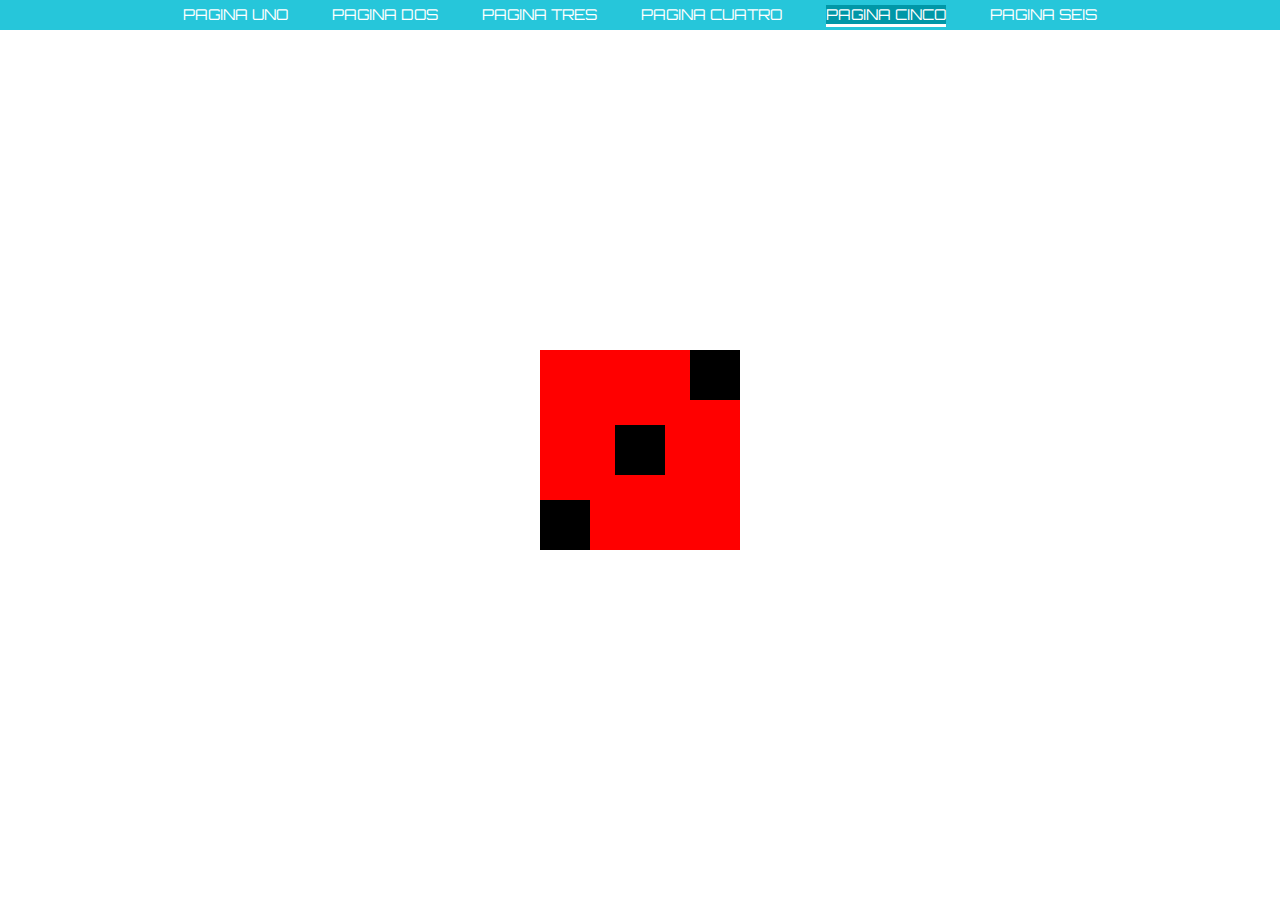
<file: Pages/Pagina5.html>
<!DOCTYPE html>
<html>
  <head>
    <meta charset="utf-8">
    <link rel="stylesheet" href="../Style/main.css">
  <link href="https://fonts.googleapis.com/css?family=Orbitron:500" rel="stylesheet">
    <title></title>
  </head>
  <body>
    <nav>
    <ul>
      <center>
        <a href="../index.html">PAGINA UNO</a>
        <a href="../Pages/pagina2.html">PAGINA DOS</a>
        <a href="../Pages/pagina3.html">PAGINA TRES</a>
        <a href="../Pages/pagina4.html">PAGINA CUATRO</a>
        <a href="" class="form">PAGINA CINCO</a>
        <a href="../Pages/pagina6.html">PAGINA SEIS</a>
    </center>
    </ul>
  </nav>
  <div class="pagina5">
   <section></section>
   <section></section>
   <section></section>
  </div>
  </body>
</html>
</file>
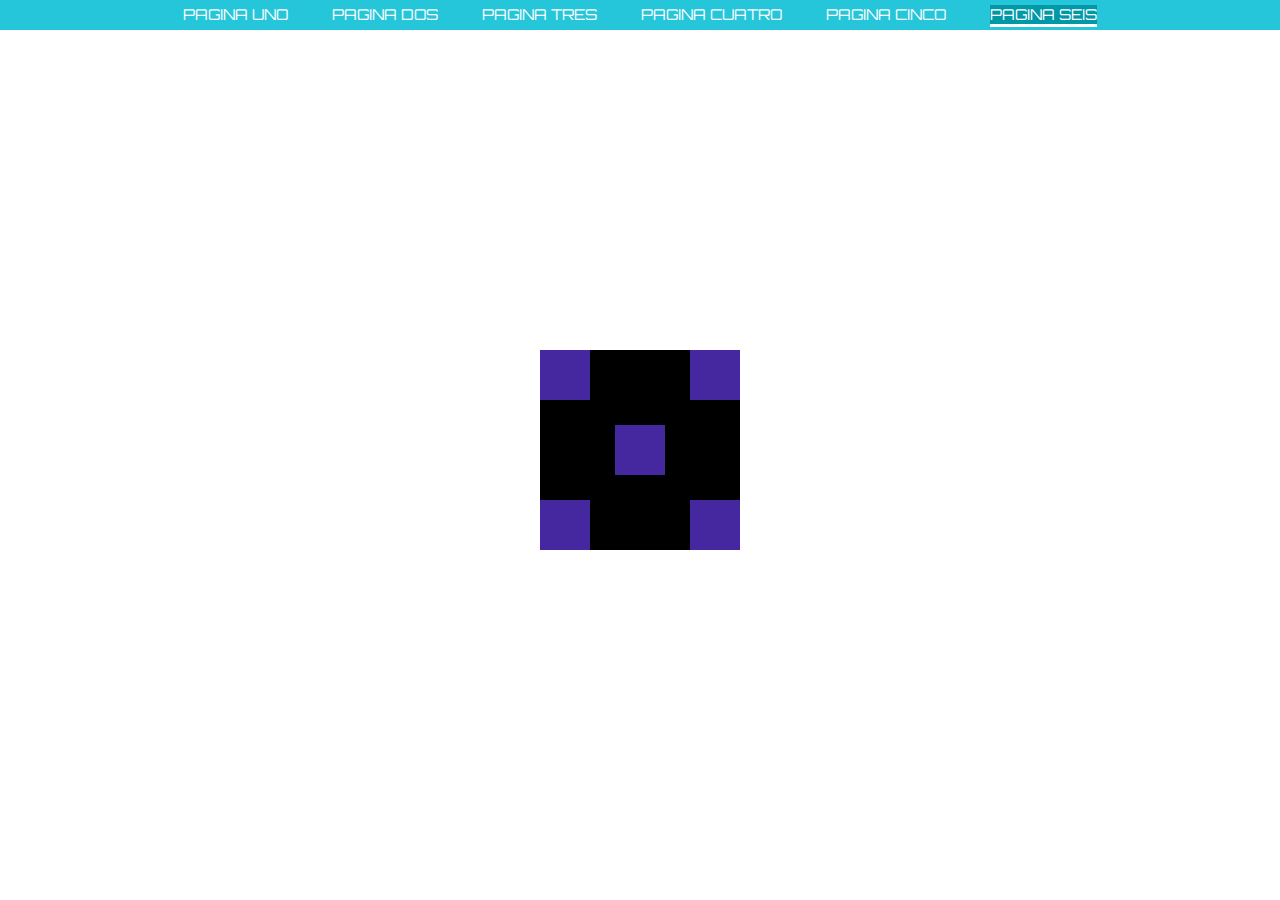
<file: Pages/Pagina6.html>
<!DOCTYPE html>
<html>
  <head>
    <meta charset="utf-8">
    <link rel="stylesheet" href="../Style/main.css">
    <link href="https://fonts.googleapis.com/css?family=Orbitron:500" rel="stylesheet">
    <title></title>
  </head>
  <body>
    <nav>
    <ul>
      <center>
        <a href="../index.html">PAGINA UNO</a>
        <a href="../Pages/pagina2.html">PAGINA DOS</a>
        <a href="../Pages/pagina3.html">PAGINA TRES</a>
        <a href="../Pages/pagina4.html">PAGINA CUATRO</a>
        <a href="../Pages/pagina5.html">PAGINA CINCO</a>
        <a href="" class="form">PAGINA SEIS</a>
    </center>
    </ul>
  </nav>
  <div class="pagina6">
    <section></section>
    <section></section>
    <section></section>
    <section></section>
    <section></section>
  </div>
  </body>
</html>
</file>
<file: Style/main.css>
*{
  margin: 0px;
  padding: 0px;
}
nav ul center{
  background-color: #26C6DA;
  margin: auto;
  height: 30px;
  width: auto;
  text-align: center;
}
nav ul center a{
  text-align: auto;
  display: inline-block;
  margin: 5px 20px 5px 20px;
}

a{
  text-decoration: none;
  padding: 30px,50px;
  text-align: center;
  font-family: 'Orbitron', sans-serif;
  color: white;
  font-size: 15px;
  display: block;
}
a:hover{
  background-color: #0097A7;
}
.form{
  background-color: #0097A7;
  border-bottom: solid white;
}

 .pagina1{
  width: 150px;
  height: 150px;
  position: absolute;
  top: 0px;
  left: 0px;
  right: 0px;
  bottom: 0px;
  margin: auto;
  background-color: #49BEEC;
  transition: 1s;

}
.pagina1:hover{
  width:300px;
  height: 300px;
  background-color: #000069;
  
}

.pagina2{
  width: 150px;
  height: 150px;
  position: absolute;
  top: 0px;
  left: 0px;
  right: 0px;
  bottom: 0px;
  margin: auto;
  background-color: #64FFDA;
  transition: 1s;
  transition-delay: 0s, 1s, 2s, 3s, 4s;
  transition-property: width, height, background-color, border;
  transition-duration: 1s;
}
.pagina2:hover{
  width:300px;
  height: 300px;
  background-color: #76FF03;
  border: 4px solid #02005F;
}
.pagina3{
  width: 150px;
  height: 150px;
  position: absolute;
  top: 0px;
  right: 0px;
  left: 0px;
  bottom: 0px;
  margin:auto;
  background-color: #FF7043;
  transition-duration: .5s;
  transition-property: height,height,background-color;
  transition-delay: 0s,0s,1s;
}
.pagina3:hover{
  width: 300px;
  height: 300px;
  background-color: #FF5722;
}
.pagina3 section{
  width: 80px;
  height: 80px;
  background-color: #FF0000;
  position: absolute;
  top: 0px;
  right: 0px;
  left: 0px;
  bottom: 0px;
  margin: auto;
  transition-duration: 2s;
  transition-property: width, height, background-color, border-radius;
  transition-delay: 2s, 2s, 3s, 4s;

}
.pagina3:hover section{
  width: 120px;
  height: 120px;
  background-color: #5D4037;
  border-radius: 50%;
}

.pagina4{
  width: 150px;
  height: 150px;
  position: absolute;
  top: 0px;
  left: 0px;
  right: 0px;
  bottom: 0px;
  margin: auto;
  background-color: #01579B;
  transition: 1s;
  transition-delay: 0s, 1s, 2s;
  transition-property: width, height, background-color;
  transition-duration: 1s;
}
.pagina4 section:first-child{
 width: 50px;
 height: 50px;
 position: absolute;
 top: 0px;
 left: 0px;
 background-color: #18FFFF;
 margin: auto;
 transition-duration: 2s;
 transition-property: left, background-color, border-radius;
 transition-delay: 2s, 2s, 3s, 4s;
}

.pagina4 section:nth-child(2){
  width: 50px;
  height: 50px;
  position: absolute;
  bottom: 0px;
  right: 0px;
  background-color: #18FFFF;
  margin: auto;
  transition-duration: 2s;
  transition-property:  right,background-color, border-radius;
  transition-delay: 2s, 2s, 3s, 4s;
}
.pagina4:hover{
width: 300px;
height: 300px;
background-color: #00E5FF;
}
.pagina4:hover section:first-child{
   width: 50px;
   height: 50px;
   background-color: #E65100;
   margin: auto;
   left: 20px;
   border-radius: 50%;
}

.pagina4:hover section:nth-child(2){
  width: 50px;
  height: 50px;
  background-color: #FFFF00;
  margin: auto;
  right: 20px;
  border-radius: 50%;
}

.pagina5{
  width: 200px;
  height: 200px;
  background-color: red;
  position: absolute;
  top: 0px;
  left: 0px;
  right: 0px;
  bottom: 0px;
  margin: auto;
  transition:2s;
  transition-delay: 1s;
  transition-property: height;
  transition-duration: 1s;
}
.pagina5 section:first-child{
  width: 50px;
  height: 50px;
  background-color: black;
  position: absolute;
  bottom: 0px;
  left: 0px;
  margin: auto;
  transition-property: bottom, left, border-radius;
  transition-delay: 2s, 2s, 3s;
  transition-duration: 1s;

}
.pagina5 section:nth-child(2){
  width: 50px;
  height: 50px;
  background-color: black;
  position: absolute;
  top: 0px;
  left: 0px;
  right: 0px;
  bottom:0px;
  margin: auto;
  transition-property: border-radius, background-color;
  transition-duration: 2s;
  transition-delay: 4s, 5s;
}
.pagina5 section:nth-child(3){
  width: 50px;
  height: 50px;
  background-color: black;
  position: absolute;
  top: 0px;
  right:0px;
  margin: auto;
  transition-property: top, right, border-radius;
  transition-delay: 2s, 2s, 3s;
  transition-duration: 1s;
}
.pagina5:hover{
  width: 200px;
  height: 250px;
}
.pagina5:hover section:first-child{
  width: 50px;
  height: 50px;
  border-radius: 50%;
  bottom: 20px;
  left: 20px;
}
.pagina5:hover section:nth-child(2){
  width: 50px;
  height: 50px;
  border-radius: 50%;
  background-color: white;
}
.pagina5:hover section:nth-child(3){
  width: 50px;
  height: 50px;
  border-radius: 50%;
  top:20px;
  right: 20px;
}
.pagina6{
  width: 200px;
  height: 200px;
  position: absolute;
  top: 0px;
  left: 0px;
  right: 0px;
  bottom: 0px;
  background-color: black;
  margin: auto;
  transition: 2s;
  transition-property: width, height, border-top, border-right, border-bottom, border-left;
  transition-delay: 1s,1s,2s,3s,4s,5s;
  transition-duration: 1s;
}
.pagina6 section:first-child{
  width: 50px;
  height: 50px;
  position: absolute;
  top: 0px;
  left: 0px;
  margin: auto;
  background-color: #4527A0;
  transition-duration: 3s;
  transition-property: top, left , border-radius;
  transition-delay: 6s,6s,7s; 
}
.pagina6 section:nth-child(2){
  width: 50px;
  height: 50px;
  position: absolute;
  top: 0px;
  right: 0px;
  margin: auto;
  background-color: #4527A0;
  transition-duration: 4s;
  transition-property: top, right, border-radius;
  transition-delay: 7s,7s,8s;
}
.pagina6 section:nth-child(3){
  width: 50px;
  height: 50px;
  position: absolute;
  top: 0px;
  right: 0px;
  left: 0px;
  bottom: 0px;
  margin: auto;
  background-color: #4527A0;
  transition-duration: 5s;
  transition-property:  border-radius,background-color;
  transition-delay: 11s,12s;
}
.pagina6 section:nth-child(4){
  width: 50px;
  height: 50px;
  position: absolute;
  left: 0px;
  bottom: 0px;
  margin: auto;
  background-color: #4527A0;
  transition-duration: 6s;
  transition-property: bottom, left, border-radius;
  transition-delay: 8s,8s,9s;
}
.pagina6 section:nth-child(5){
  width: 50px;
  height: 50px;
  position: absolute;
  right: 0px;
  bottom: 0px;
  margin: auto;
  background-color: #4527A0;
  transition-duration: 7s;
  transition-property: bottom, right, border-radius;
  transition-delay: 9s,9s,10s;
}
.pagina6:hover{
  width: 300px;
  height: 300px;
  border-top: 6px solid #D500F9;
  border-right: 6px solid #18FFFF;
  border-bottom: 6px solid #EEFF41;
  border-left: 6px solid #76FF03;
}
.pagina6:hover section:first-child{
  width: 50px;
  height: 50px;
  top: 20px;
  left: 20px;
  border-radius: 50%;
}
.pagina6:hover section:nth-child(2){
  width: 50px;
  height: 50px;
  top: 20px;
  right: 20px;
  border-radius: 50%;
}
.pagina6:hover section:nth-child(4){
  width: 50px;
  height: 50px;
  bottom: 20px;
  left: 20px;
  border-radius: 50%;
}
.pagina6:hover section:nth-child(5){
  width: 50px;
  height: 50px;
  bottom: 20px;
  right: 20px;
  border-radius: 50%;
}
.pagina6:hover section:nth-child(3){
  width: 50px;
  height: 50px;
  border-radius: 50%;
  background-color: #FF5722;
}
</file>
